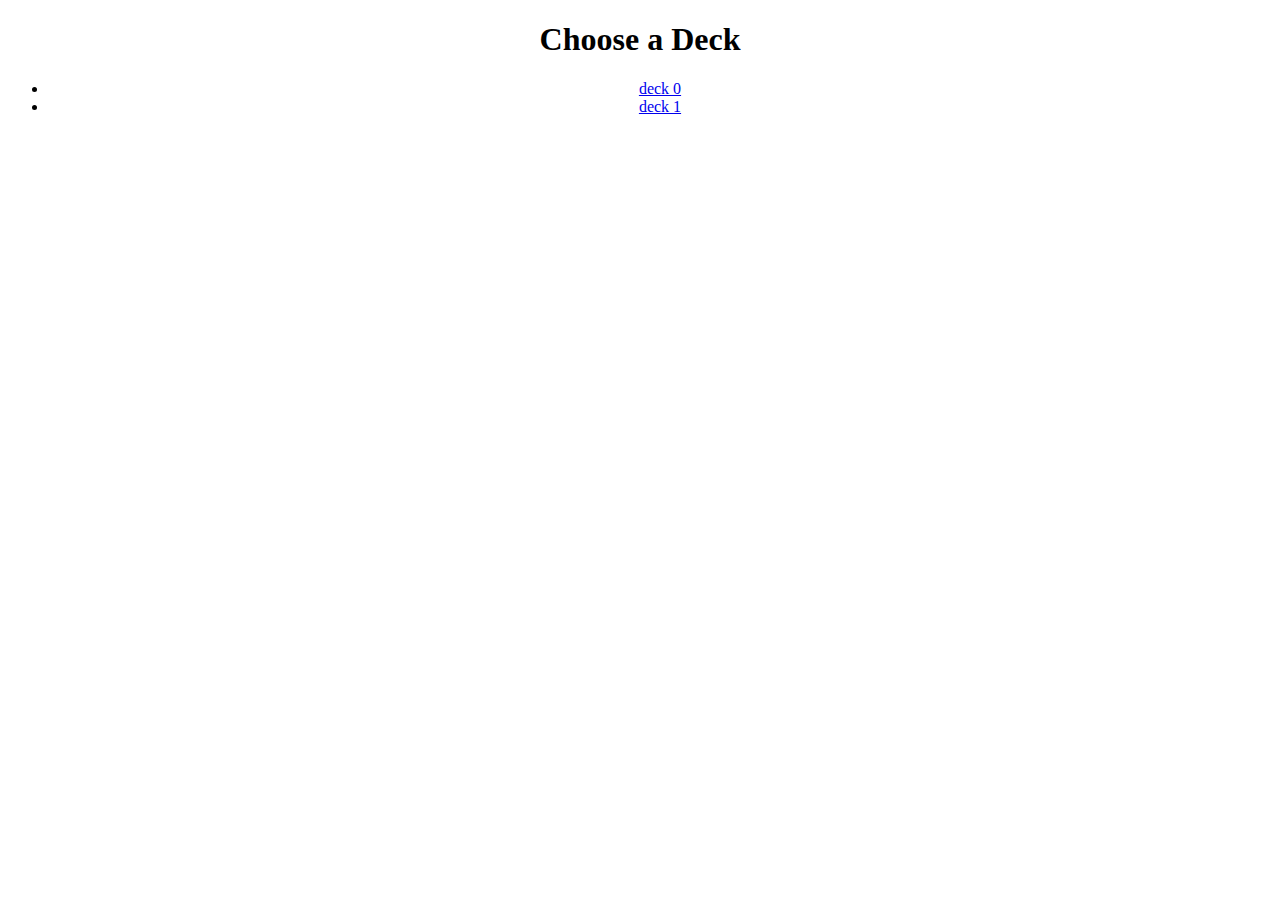
<file: index.html>
<!DOCTYPE html>
<html lang="en" ng-app="flash">
<head>
  <meta charset="UTF-8">
  <link rel="stylesheet" href="styles.css">
  <title></title>
  <script src="./lib/angular.min.js"></script>
  <script src="./lib/angular-route.min.js"></script>
</head>
<body ng-controller="DeckController">
  <div ng-view></div>
  <script src="./js/app.js"></script>
  <script src="./js/deck.js"></script>
  <script src="./js/cards.js"></script>
  <script src="./js/study.js"></script>
</body>
</html>
</file>
<file: styles.css>
body {
  text-align: center;
}

.parent-wrapper {
  width: 700px;
  margin: 0 auto;
  font-family: 'Amatic SC', cursive;
  font-family: 'Quicksand', sans-serif;
  font-size: 1.2em;

}

.card p {
  display: inline-block;
  border: 2px red solid;
  height:100px;
  width:150px;
  text-align:center;
  vertical-align:middle;
  line-height:100px;

}


p.back {
  border-color: blue;
}

.hr {
  background-image:url("handdrawn-line.gif");
  background-repeat: repeat-x;
  height:31px;
  margin-top:15%;
}
.add-cards {
  margin-top:10%;
}

label {
  display:block;
  margin-top:20px;
  margin-bottom:5px;

}

textarea {
  margin-bottom:20px;
  font-size:1.3rem;
  font-family: 'Quicksand', sans-serif;
}

.add-button {
  padding:15px 37px;
  display:block;
  margin:0 auto;
  background:#000;
  color:#fff;
  font-size:1.3rem;
  border:none;
  text-transform:uppercase;
  letter-spacing:1.2px;
  font-family: 'Quicksand', sans-serif;
}

.add-button:hover {
  background:#fff;
  color:#000;
  border: 2px solid black;

}

label {
  text-transform: uppercase;
}



.add-cards p {
  font-size:4rem;
  font-family:'Amatic SC', cursive;

}
</file>
